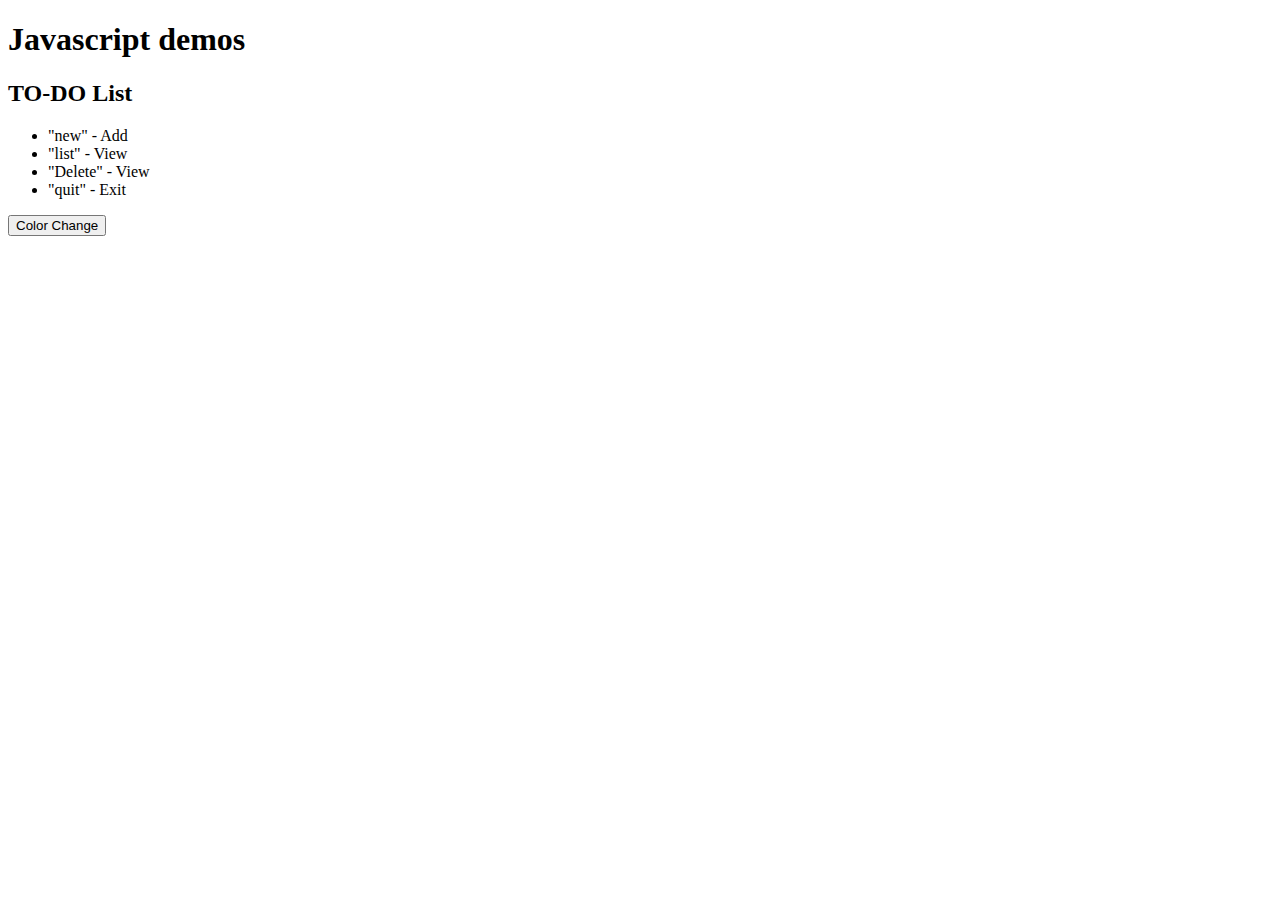
<file: jsDemo.html>
<!DOCTYPE html>
<html id="color">
<head>
	<title>Script Demos</title>
	<script src="script.js"></script>
</head>
<body id="check">
<div id="test"></div>

<script>
  document.getElementById("check").addEventListener("click", function( event ) {
    // display the current click count inside the clicked div
    event.target.style.color = "red ";
    alert("Clicked");
  }, false);
</script>
<h1>Javascript demos</h1>
	<h2>TO-DO List</h2>
		<ul>
			<li>"new" - Add</li>
			<li>"list" - View</li>
			<li>"Delete" - View</li>
			<li>"quit" - Exit</li>
		</ul>
<button>
	Color Change
</button>
</body>
</html>
</file>
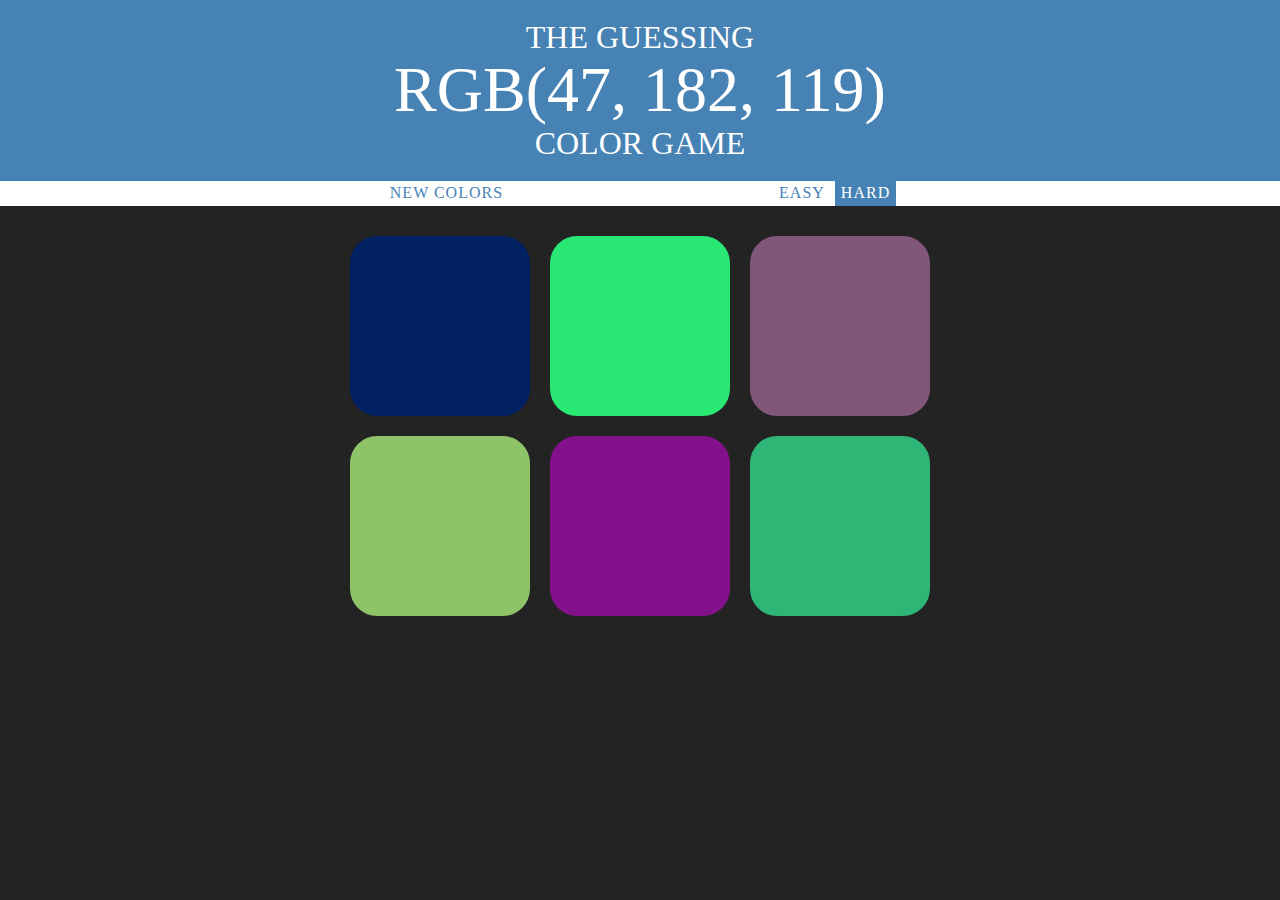
<file: rgbGame.html>
<!DOCTYPE html>
<html>
<head>
<link rel="stylesheet" type="text/css" href="colorGame.css">
	<title>Color Game</title>
</head>
<body>
<h1>The Guessing
	<br>
	 <span id="colorDisplay">RGB</span>
	 <br>
	  Color Game</h1>

<div id="stripe">
	<button id="reset">New Colors</button>
	<span id="message"></span>
	<button id="easy">Easy</button>
	<button id="hard" class="selected">Hard</button>
</div>

	<div id="container">
		<div class="square"></div>
		<div class="square"></div>
		<div class="square"></div>
		<div class="square"></div>
		<div class="square"></div>
		<div class="square"></div>
	</div>
<script type="text/javascript" src="colorGame.js"></script>	
</body>
</html>
</file>
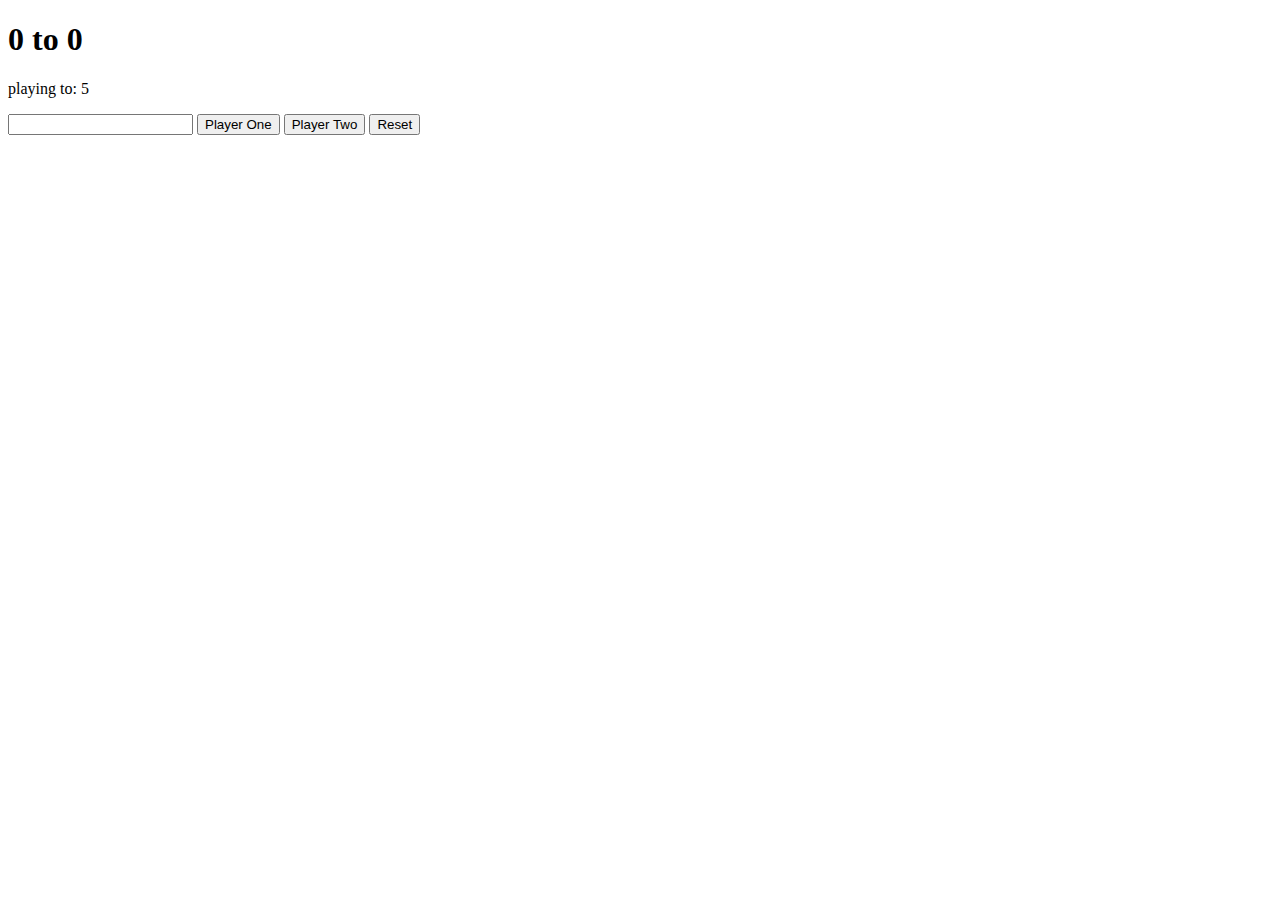
<file: ScoreKeeper.html>
<!DOCTYPE html>
<html>
<head>
	<title>Score Keeper</title>
	<link rel="stylesheet" type="text/css" href="scorekeeper.css">
</head>
<body>

<h1><span id="p1Display">0</span> to <span id="p2Display">0</span></h1>

<p>playing to: <span id="display">5</span></p>

<input type="number" id="amount">
<button id="p1">Player One</button>
<button id="p2">Player Two</button>
<button id="reset">Reset</button>


<script type="text/javascript" src="scorekeep.js"></script>
</body>
</html>
</file>
<file: colorGame.css>
body {
	background-color: #232323;
	margin: 0;
	font-family: "Montserrat","Avenir";
}

h1 {
	color: white;
	text-align: center;
	line-height: 1.1;
	background-color: steelblue;
	margin: 0;
	font-weight: normal;
	text-transform: uppercase;
	padding: 20px 0px;
}

button {
	border: none;
	background: none;
	text-transform: uppercase;
	height: 100%;
	font-family: "Montserrat","Avenir";
	font-weight: 700%;
	color: steelblue;
	letter-spacing: 1px;
	font-size: inherit;
	transition: all 0.2s;
	--webkit-transition: all 0.3;
	--moz-transition: all 0.3;
	outline: none;
}

.square {
	width: 30%;
	background: purple;
	padding-bottom: 30%;
	margin: 1.66%;
	float: left;
	border-radius: 15%;
	transition: background 0.3s;
	--webkit-transition: background 0.3;
	--moz-transition: background 0.3;
}

#container {
	margin: 20px auto;
	max-width: 600px;
}

#stripe {
	background: white;
	height: 25px;
	text-align: center;
	color: black;
}

.selected{
	color: white;
	background: steelblue;
}

#colorDisplay {
	font-size: 200%;
}

#message {
	display: inline-block;
	width: 20%;
	font-weight: 700%;
	color: steelblue;
	letter-spacing: 1px;
	text-transform: uppercase;
}

button:hover {
	color: white;
	background: steelblue;
}
</file>
<file: scorekeeper.css>
.winner {
	color: green;
}

.reset {
	color: black;
}
</file>
